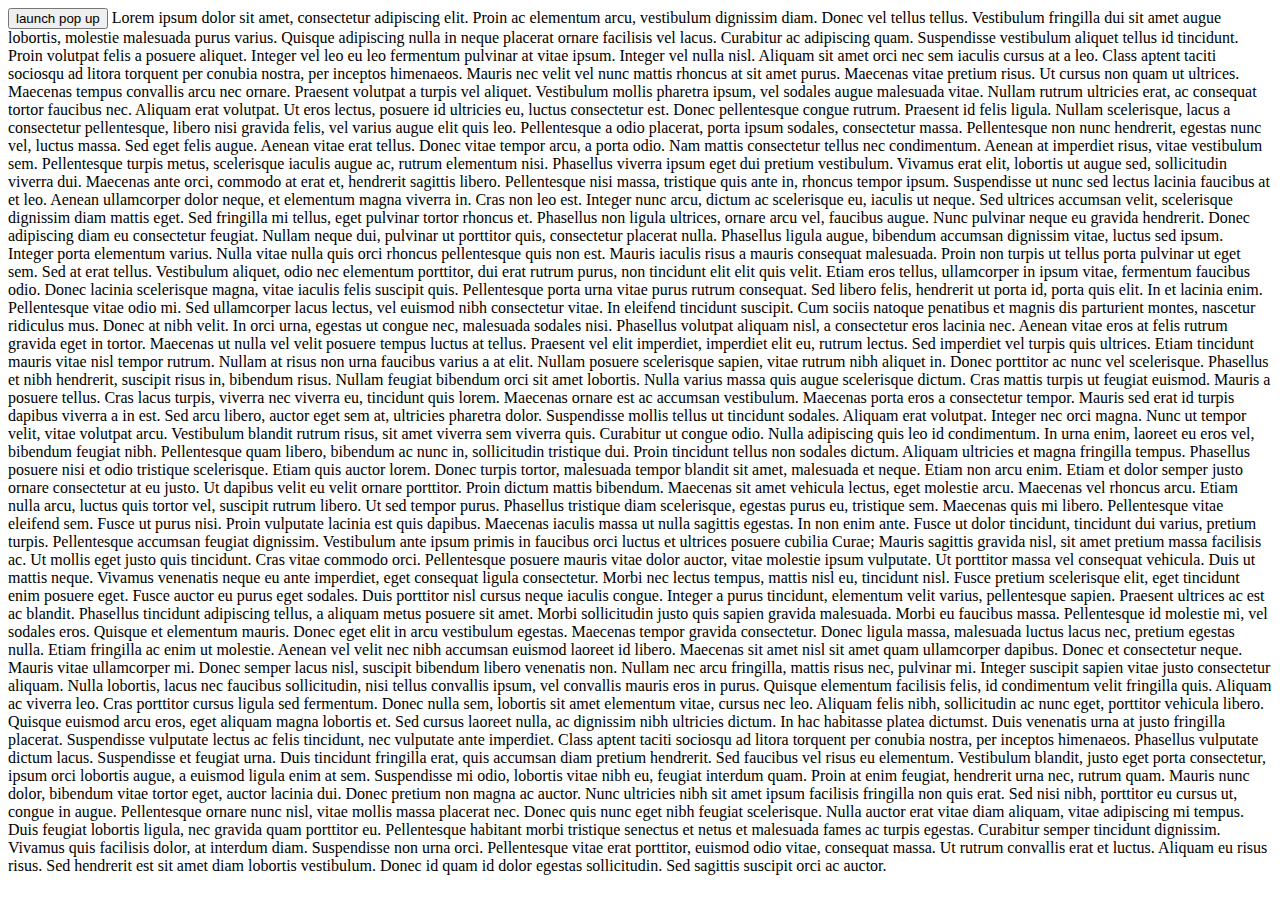
<file: tests/test4/index.html>
<!DOCTYPE html>
<html>
<head>
    <title></title>
    <script src="jquery-1.11.1.js" type="text/javascript"></script>
    <script src="main.js"></script>
    <link rel="stylesheet" type="text/css" href="main.css">
</head>
<body>
<input type="button" value="launch pop up" onclick="launchPopup()"/>
Lorem ipsum dolor sit amet, consectetur adipiscing elit. Proin ac elementum arcu, vestibulum dignissim diam. Donec vel tellus tellus. Vestibulum fringilla dui sit amet augue lobortis, molestie malesuada purus varius. Quisque adipiscing nulla in neque placerat ornare facilisis vel lacus. Curabitur ac adipiscing quam. Suspendisse vestibulum aliquet tellus id tincidunt. Proin volutpat felis a posuere aliquet. Integer vel leo eu leo fermentum pulvinar at vitae ipsum. Integer vel nulla nisl. Aliquam sit amet orci nec sem iaculis cursus at a leo. Class aptent taciti sociosqu ad litora torquent per conubia nostra, per inceptos himenaeos. Mauris nec velit vel nunc mattis rhoncus at sit amet purus. Maecenas vitae pretium risus. Ut cursus non quam ut ultrices. Maecenas tempus convallis arcu nec ornare. Praesent volutpat a turpis vel aliquet.

Vestibulum mollis pharetra ipsum, vel sodales augue malesuada vitae. Nullam rutrum ultricies erat, ac consequat tortor faucibus nec. Aliquam erat volutpat. Ut eros lectus, posuere id ultricies eu, luctus consectetur est. Donec pellentesque congue rutrum. Praesent id felis ligula. Nullam scelerisque, lacus a consectetur pellentesque, libero nisi gravida felis, vel varius augue elit quis leo. Pellentesque a odio placerat, porta ipsum sodales, consectetur massa. Pellentesque non nunc hendrerit, egestas nunc vel, luctus massa. Sed eget felis augue. Aenean vitae erat tellus. Donec vitae tempor arcu, a porta odio.

Nam mattis consectetur tellus nec condimentum. Aenean at imperdiet risus, vitae vestibulum sem. Pellentesque turpis metus, scelerisque iaculis augue ac, rutrum elementum nisi. Phasellus viverra ipsum eget dui pretium vestibulum. Vivamus erat elit, lobortis ut augue sed, sollicitudin viverra dui. Maecenas ante orci, commodo at erat et, hendrerit sagittis libero. Pellentesque nisi massa, tristique quis ante in, rhoncus tempor ipsum. Suspendisse ut nunc sed lectus lacinia faucibus at et leo. Aenean ullamcorper dolor neque, et elementum magna viverra in. Cras non leo est. Integer nunc arcu, dictum ac scelerisque eu, iaculis ut neque. Sed ultrices accumsan velit, scelerisque dignissim diam mattis eget. Sed fringilla mi tellus, eget pulvinar tortor rhoncus et. Phasellus non ligula ultrices, ornare arcu vel, faucibus augue. Nunc pulvinar neque eu gravida hendrerit. Donec adipiscing diam eu consectetur feugiat.

Nullam neque dui, pulvinar ut porttitor quis, consectetur placerat nulla. Phasellus ligula augue, bibendum accumsan dignissim vitae, luctus sed ipsum. Integer porta elementum varius. Nulla vitae nulla quis orci rhoncus pellentesque quis non est. Mauris iaculis risus a mauris consequat malesuada. Proin non turpis ut tellus porta pulvinar ut eget sem. Sed at erat tellus. Vestibulum aliquet, odio nec elementum porttitor, dui erat rutrum purus, non tincidunt elit elit quis velit. Etiam eros tellus, ullamcorper in ipsum vitae, fermentum faucibus odio. Donec lacinia scelerisque magna, vitae iaculis felis suscipit quis. Pellentesque porta urna vitae purus rutrum consequat. Sed libero felis, hendrerit ut porta id, porta quis elit.

In et lacinia enim. Pellentesque vitae odio mi. Sed ullamcorper lacus lectus, vel euismod nibh consectetur vitae. In eleifend tincidunt suscipit. Cum sociis natoque penatibus et magnis dis parturient montes, nascetur ridiculus mus. Donec at nibh velit. In orci urna, egestas ut congue nec, malesuada sodales nisi. Phasellus volutpat aliquam nisl, a consectetur eros lacinia nec.

Aenean vitae eros at felis rutrum gravida eget in tortor. Maecenas ut nulla vel velit posuere tempus luctus at tellus. Praesent vel elit imperdiet, imperdiet elit eu, rutrum lectus. Sed imperdiet vel turpis quis ultrices. Etiam tincidunt mauris vitae nisl tempor rutrum. Nullam at risus non urna faucibus varius a at elit. Nullam posuere scelerisque sapien, vitae rutrum nibh aliquet in. Donec porttitor ac nunc vel scelerisque. Phasellus et nibh hendrerit, suscipit risus in, bibendum risus. Nullam feugiat bibendum orci sit amet lobortis. Nulla varius massa quis augue scelerisque dictum. Cras mattis turpis ut feugiat euismod. Mauris a posuere tellus. Cras lacus turpis, viverra nec viverra eu, tincidunt quis lorem. Maecenas ornare est ac accumsan vestibulum. Maecenas porta eros a consectetur tempor.

Mauris sed erat id turpis dapibus viverra a in est. Sed arcu libero, auctor eget sem at, ultricies pharetra dolor. Suspendisse mollis tellus ut tincidunt sodales. Aliquam erat volutpat. Integer nec orci magna. Nunc ut tempor velit, vitae volutpat arcu. Vestibulum blandit rutrum risus, sit amet viverra sem viverra quis. Curabitur ut congue odio. Nulla adipiscing quis leo id condimentum. In urna enim, laoreet eu eros vel, bibendum feugiat nibh. Pellentesque quam libero, bibendum ac nunc in, sollicitudin tristique dui. Proin tincidunt tellus non sodales dictum. Aliquam ultricies et magna fringilla tempus. Phasellus posuere nisi et odio tristique scelerisque. Etiam quis auctor lorem. Donec turpis tortor, malesuada tempor blandit sit amet, malesuada et neque.

Etiam non arcu enim. Etiam et dolor semper justo ornare consectetur at eu justo. Ut dapibus velit eu velit ornare porttitor. Proin dictum mattis bibendum. Maecenas sit amet vehicula lectus, eget molestie arcu. Maecenas vel rhoncus arcu. Etiam nulla arcu, luctus quis tortor vel, suscipit rutrum libero. Ut sed tempor purus. Phasellus tristique diam scelerisque, egestas purus eu, tristique sem. Maecenas quis mi libero. Pellentesque vitae eleifend sem. Fusce ut purus nisi. Proin vulputate lacinia est quis dapibus.

Maecenas iaculis massa ut nulla sagittis egestas. In non enim ante. Fusce ut dolor tincidunt, tincidunt dui varius, pretium turpis. Pellentesque accumsan feugiat dignissim. Vestibulum ante ipsum primis in faucibus orci luctus et ultrices posuere cubilia Curae; Mauris sagittis gravida nisl, sit amet pretium massa facilisis ac. Ut mollis eget justo quis tincidunt. Cras vitae commodo orci.

Pellentesque posuere mauris vitae dolor auctor, vitae molestie ipsum vulputate. Ut porttitor massa vel consequat vehicula. Duis ut mattis neque. Vivamus venenatis neque eu ante imperdiet, eget consequat ligula consectetur. Morbi nec lectus tempus, mattis nisl eu, tincidunt nisl. Fusce pretium scelerisque elit, eget tincidunt enim posuere eget. Fusce auctor eu purus eget sodales. Duis porttitor nisl cursus neque iaculis congue. Integer a purus tincidunt, elementum velit varius, pellentesque sapien. Praesent ultrices ac est ac blandit. Phasellus tincidunt adipiscing tellus, a aliquam metus posuere sit amet. Morbi sollicitudin justo quis sapien gravida malesuada. Morbi eu faucibus massa. Pellentesque id molestie mi, vel sodales eros.

Quisque et elementum mauris. Donec eget elit in arcu vestibulum egestas. Maecenas tempor gravida consectetur. Donec ligula massa, malesuada luctus lacus nec, pretium egestas nulla. Etiam fringilla ac enim ut molestie. Aenean vel velit nec nibh accumsan euismod laoreet id libero. Maecenas sit amet nisl sit amet quam ullamcorper dapibus. Donec et consectetur neque. Mauris vitae ullamcorper mi. Donec semper lacus nisl, suscipit bibendum libero venenatis non.

Nullam nec arcu fringilla, mattis risus nec, pulvinar mi. Integer suscipit sapien vitae justo consectetur aliquam. Nulla lobortis, lacus nec faucibus sollicitudin, nisi tellus convallis ipsum, vel convallis mauris eros in purus. Quisque elementum facilisis felis, id condimentum velit fringilla quis. Aliquam ac viverra leo. Cras porttitor cursus ligula sed fermentum. Donec nulla sem, lobortis sit amet elementum vitae, cursus nec leo. Aliquam felis nibh, sollicitudin ac nunc eget, porttitor vehicula libero. Quisque euismod arcu eros, eget aliquam magna lobortis et. Sed cursus laoreet nulla, ac dignissim nibh ultricies dictum. In hac habitasse platea dictumst. Duis venenatis urna at justo fringilla placerat. Suspendisse vulputate lectus ac felis tincidunt, nec vulputate ante imperdiet.

Class aptent taciti sociosqu ad litora torquent per conubia nostra, per inceptos himenaeos. Phasellus vulputate dictum lacus. Suspendisse et feugiat urna. Duis tincidunt fringilla erat, quis accumsan diam pretium hendrerit. Sed faucibus vel risus eu elementum. Vestibulum blandit, justo eget porta consectetur, ipsum orci lobortis augue, a euismod ligula enim at sem. Suspendisse mi odio, lobortis vitae nibh eu, feugiat interdum quam. Proin at enim feugiat, hendrerit urna nec, rutrum quam. Mauris nunc dolor, bibendum vitae tortor eget, auctor lacinia dui.

Donec pretium non magna ac auctor. Nunc ultricies nibh sit amet ipsum facilisis fringilla non quis erat. Sed nisi nibh, porttitor eu cursus ut, congue in augue. Pellentesque ornare nunc nisl, vitae mollis massa placerat nec. Donec quis nunc eget nibh feugiat scelerisque. Nulla auctor erat vitae diam aliquam, vitae adipiscing mi tempus. Duis feugiat lobortis ligula, nec gravida quam porttitor eu. Pellentesque habitant morbi tristique senectus et netus et malesuada fames ac turpis egestas. Curabitur semper tincidunt dignissim. Vivamus quis facilisis dolor, at interdum diam.

Suspendisse non urna orci. Pellentesque vitae erat porttitor, euismod odio vitae, consequat massa. Ut rutrum convallis erat et luctus. Aliquam eu risus risus. Sed hendrerit est sit amet diam lobortis vestibulum. Donec id quam id dolor egestas sollicitudin. Sed sagittis suscipit orci ac auctor.

<div id="popup" style="display: none">
    <div id="mapArea">
        <h2>What zones do you operate in?</h2>
        <img src="sm_US_map.png"/>
        <img id="zone0Img" class= "overlay" src="0.png" style="display: none;"/>
        <img id="zone1Img" class= "overlay" src="1.png" style="display: none;"/>
        <img id="zone2Img" class= "overlay" src="2.png" style="display: none;"/>
        <img id="zone3Img" class= "overlay" src="3.png" style="display: none;"/>
        <img id="zone4Img" class= "overlay" src="4.png" style="display: none;"/>
        <img id="zone5Img" class= "overlay" src="5.png" style="display: none;"/>
        <img id="zone6Img" class= "overlay" src="6.png" style="display: none;"/>
        <img id="zone7Img" class= "overlay" src="7.png" style="display: none;"/>
        <img id="zone8Img" class= "overlay" src="8.png" style="display: none;"/>
        <img id="zone9Img" class= "overlay" src="9.png" style="display: none;"/>

        <div id="countrySelectArea">
        I also operate in:
        <input type="checkbox" name="country" value="canada"/>Canada
        <input type="checkbox" name="country" value="mexico"/>Mexico

    </div>
    </div>
    <div id="zoneSelectionArea">

            <input type="checkbox" name="zone" value="all_zones"/>All Zones<br>
            <input type="checkbox" name="zone" value="zone0"/>Zone 0<br>
            <input type="checkbox" name="zone" value="zone1"/>Zone 1<br>
            <input type="checkbox" name="zone" value="zone2"/>Zone 2<br>
            <input type="checkbox" name="zone" value="zone3"/>Zone 3<br>
            <input type="checkbox" name="zone" value="zone4"/>Zone 4<br>
            <input type="checkbox" name="zone" value="zone5"/>Zone 5<br>
            <input type="checkbox" name="zone" value="zone6"/>Zone 6<br>
            <input type="checkbox" name="zone" value="zone7"/>Zone 7<br>
            <input type="checkbox" name="zone" value="zone8"/>Zone 8<br>
            <input type="checkbox" name="zone" value="zone9"/>Zone 9<br>
    </div>

    <div id="buttonArea">
        <button onclick="dismissPopup()">Ok</button>
        <button onclick="dismissPopup()">Cancel</button>
    </div>

</div>
</body>
</html>
</file>
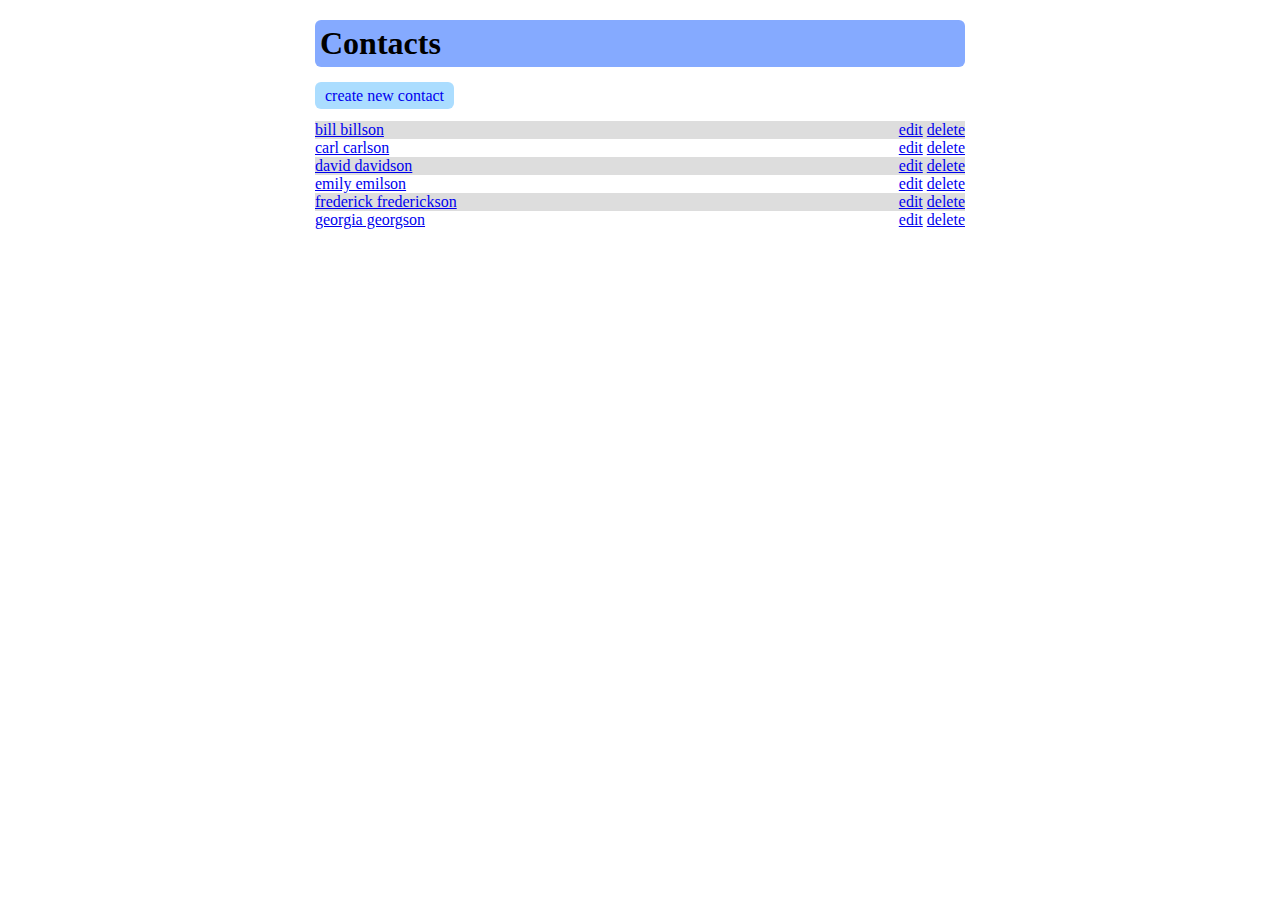
<file: tests/test2/index-css.html>
<html> 
<head> 
    <style>
        body {
            margin: 0px auto;
            width: 650px;
        }
        .header {
            background-color: #85aaff;
            margin: 20px 0px;
            padding: 5px;
            -webkit-border-radius: 6px;
            -moz-border-radius: 6px;
            border-radius: 6px;
        }

        .header h1 {
            margin:0px;
        }

        .content ul {
            padding: 0px;
            list-style-type: none;
            text-align: right;
        }

        /* Select first "a" child in content*/
        .content > a:nth-child(1) {
            margin: 0px;
            padding: 5px 10px;
            background-color: #abddff;
            -webkit-border-radius: 6px;
            -moz-border-radius: 6px;
            border-radius: 6px;
            text-decoration: none;
        }

         /* Select odd children*/
        .content ul li:nth-child(odd) {
            background-color: #dddddd;
        }

        /* Darken rows when hovered over*/
        .content ul li:hover {
            background-color: #bbbbbb;
        }

        /* Float first link in row (name) to the left*/
        .content ul a:nth-child(1) {
            float: left;
        }
    </style>
</head> 
<body> 
    <div class="header"> 
        <h1>Contacts</h1> 
    </div> 
    <div class="content"> 
        <a href="#null">create new contact</a> 
        <ul> 
            <li> 
                <a href="#null">bill billson</a> 
                <a href="#null">edit</a> 
                <a href="#null">delete</a> 
            </li>            
            <li> 
                <a href="#null">carl carlson</a> 
                <a href="#null">edit</a> 
                <a href="#null">delete</a> 
            </li> 
            
            <li> 
                <a href="#null">david davidson</a> 
                <a href="#null">edit</a> 
                <a href="#null">delete</a> 
            </li> 
            
            <li> 
                <a href="#null">emily emilson</a> 
                <a href="#null">edit</a> 
                <a href="#null">delete</a> 
            </li> 
            
            <li> 
                <a href="#null">frederick frederickson</a> 
                <a href="#null">edit</a> 
                <a href="#null">delete</a> 
            </li> 
            
            <li> 
                <a href="#null">georgia georgson</a> 
                <a href="#null">edit</a> 
                <a href="#null">delete</a> 
            </li> 
        </ul> 
    </div> 
</body> 
</html>
</file>
<file: tests/test4/main.css>
#popup {
    height: 450px;
    width: 600px;
    top: 0; left: 0; bottom: 0; right: 0;
    position: absolute;
    margin: auto;
    background-color: white;
    -webkit-border-radius: 6px;
    -moz-border-radius: 6px;
    border-radius: 6px;
    border-style: solid;
    border-width: 5px;
    border-color: blue;

}

#popup h2 {
    margin-top: 0px;
}

#popup #mapArea {
    float: left;
    height: 350px;
    width: 400px;
    margin: 20px;
}

#popup #zoneSelectionArea {
    float: right;
    margin: 50px 30px;
}


#popup #zoneSelectionArea input {
    margin: 5px;
}

#popup #zoneSelectionArea input:nth-child(1) {
    margin: 10px 5px;
}

#popup #mapArea #countrySelectArea {
    position: absolute;
    top: 350px;
    left: 100px;
    width: 250px;
}

#popup #mapArea img:nth-child(1) {
    z-index: -1;
}

#popup #mapArea img {
    position: absolute;
    top: 75px;
    left: px;
}

#popup #buttonArea {
    float: right;
    clear: both;
    margin: 0px 20px;
}
</file>
